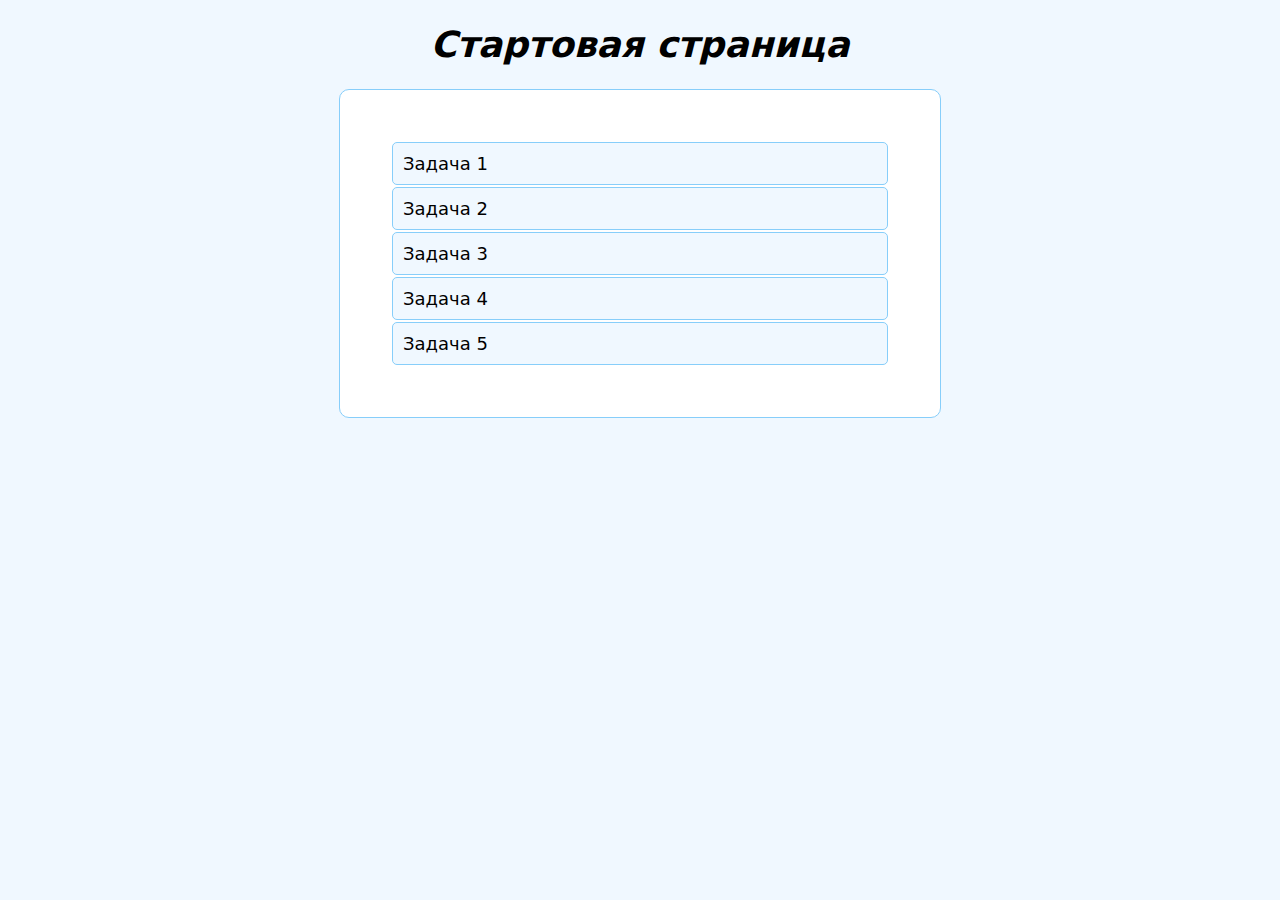
<file: index.html>
<!DOCTYPE html>
<html lang="en">
<head>
    <meta charset="UTF-8">
    <title>JS-Start</title>
    <link rel="stylesheet" type="text/css" href="style.css">
</head>
<body>
  <h1>Стартовая страница</h1>
<ul>
  <li>
    <a href="task1/index.html">Задача 1</a>
  </li>
  <li>
    <a href="task2/index.html">Задача 2</a>
  </li>
  <li>
    <a href="task3/index.html">Задача 3</a>
  </li>
  <li>
    <a href="task4/index.html">Задача 4</a>
  </li>
  <li>
    <a href="task5/index.html">Задача 5</a>
  </li>
</ul>
</body>
</html>
</file>
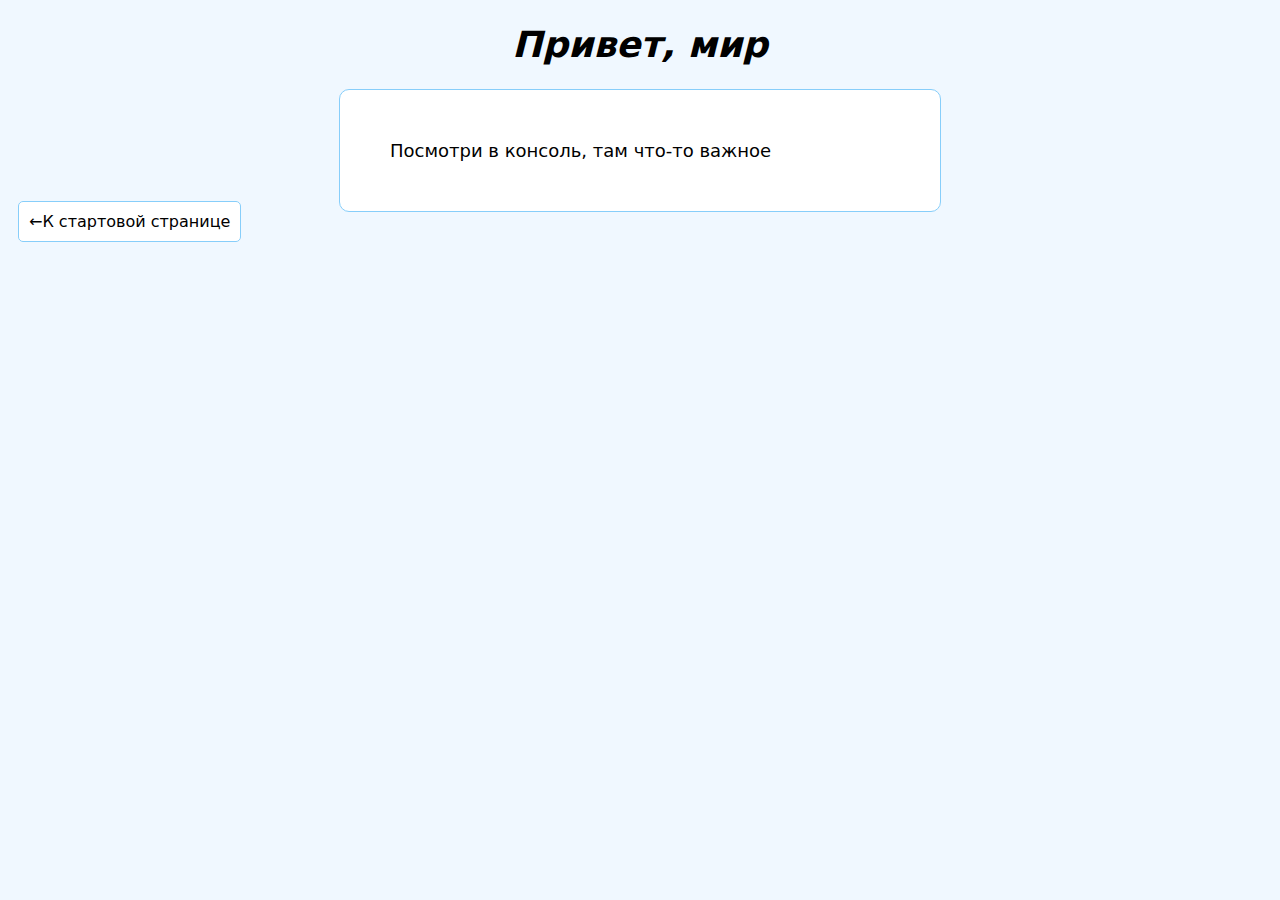
<file: task1/index.html>
<!DOCTYPE html>
<html lang="en">
<head>
    <meta charset="UTF-8">
    <title>JS-Start. 1 задача</title>
    <link rel="stylesheet" type="text/css" href="../style.css">
</head>
<body>
    <h1>Привет, мир</h1>
<p class="whitePadding">Посмотри в консоль, там что-то важное</p>
<a class="back" href="../index.html">К стартовой странице</a>
</body>
<script src="script.js"></script>
</html>
</file>
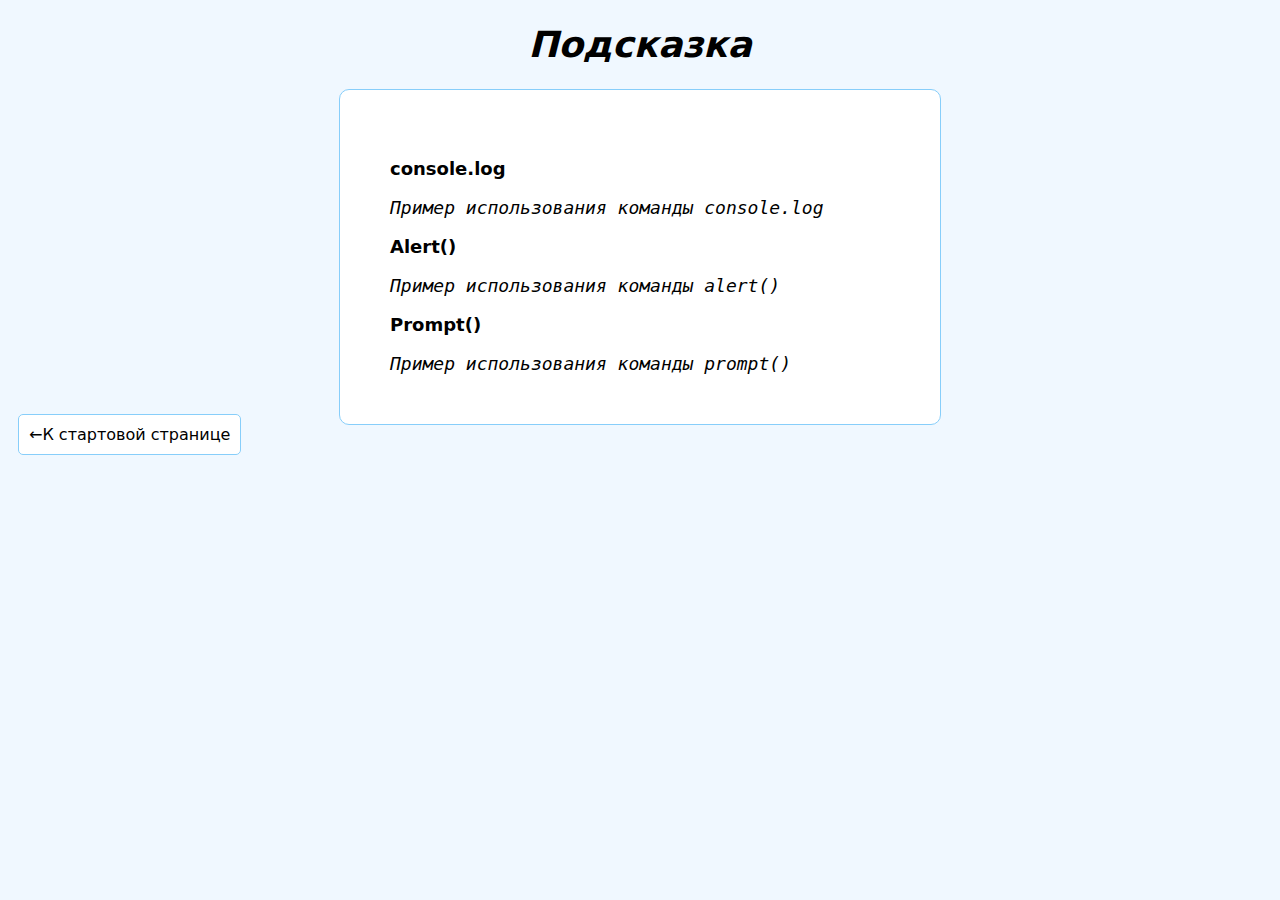
<file: task2/index.html>
<!DOCTYPE html>
<html lang="en">
<head>
    <meta charset="UTF-8">
    <title>JS-Start. 2 задача</title>
    <link rel="stylesheet" type="text/css" href="../style.css">
</head>
<body>
  <h1>Подсказка</h1>
  <div class="whitePadding">
<p id="consoleLog"><b>console.log</b></p>
<code>
  Пример console.log
</code>
<p id="alert"><b>Alert()</b></p>
<code>
  Пример alert
</code>
<p id="prompt"><b>Prompt()</b></p>
<code>
  Пример prompt
</code>
</div>
<a class="back" href="../index.html">К стартовой странице</a>
<script src="script.js"></script>
</body>
</html>
</file>
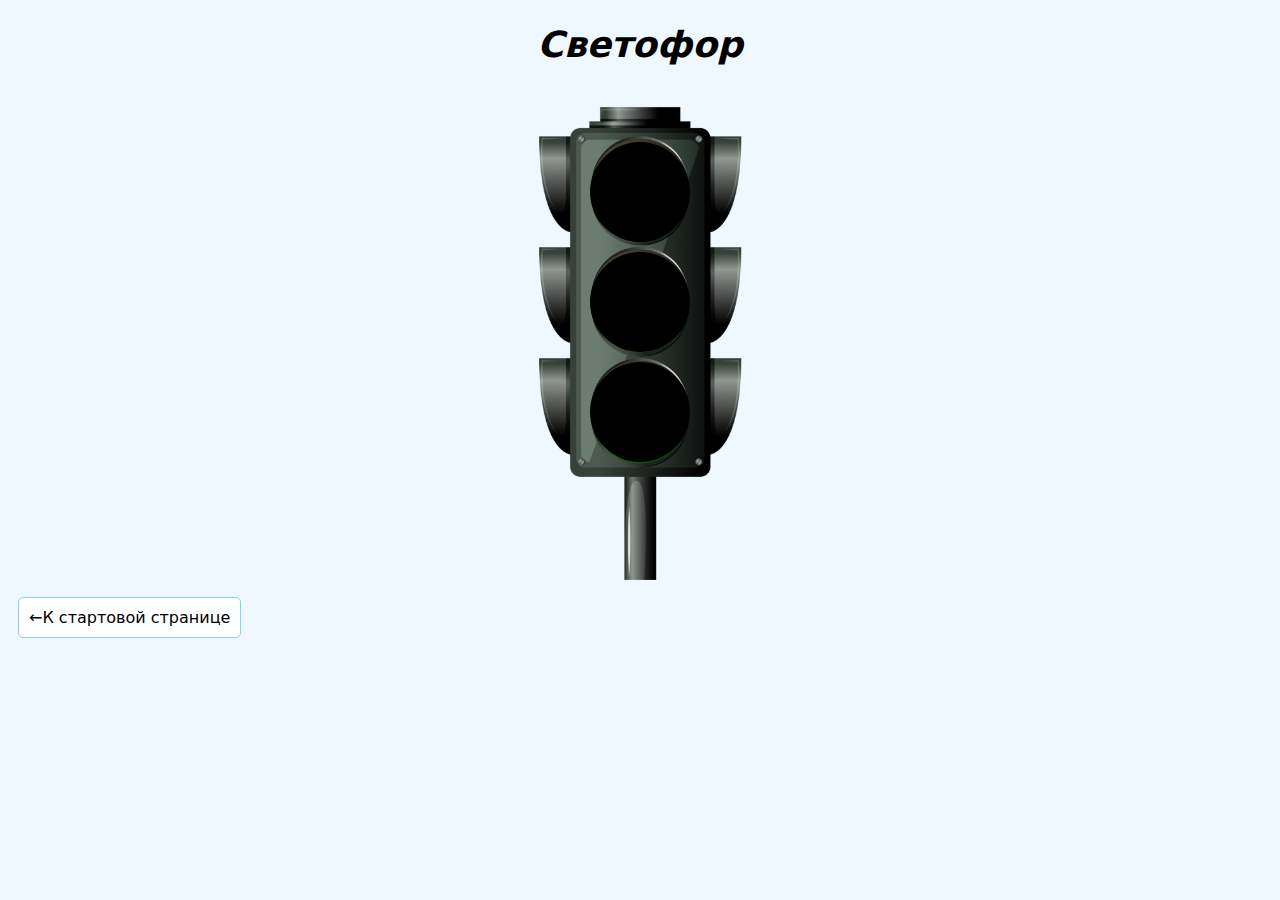
<file: task3/index.html>
<!DOCTYPE html>
<html lang="en">
<head>
    <meta charset="UTF-8">
    <title>JS-Start. 3 задача</title>
    <link rel="stylesheet" type="text/css" href="../style.css">    
    <link rel="stylesheet" type="text/css" href="style.css">
</head>
<body>
    <h1>Светофор</h1>
<div id="background">
    <div id="trafficLight">
        <div id="Light_red"></div>
        <div id="Light_yellow"></div>
        <div id="Light_green"></div>
    </div>
</div>
<script src="script.js"></script>
<br>
<a class="back" href="../index.html">К стартовой странице</a>
</body>
</html>
</file>
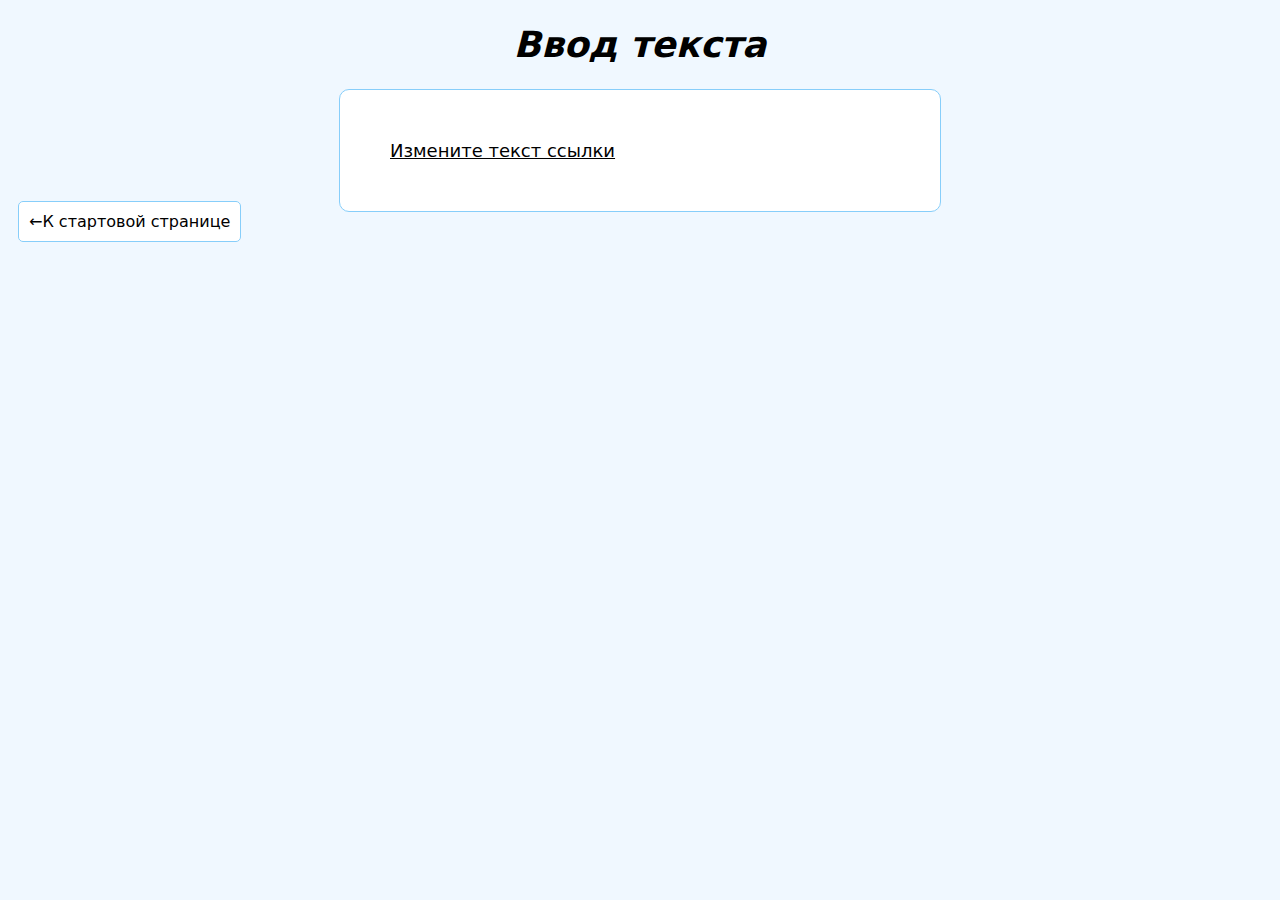
<file: task4/index.html>
<!DOCTYPE html>
<html lang="en">
<head>
    <meta charset="UTF-8">
    <title>JS-Start. 4 задача</title>
    <link rel="stylesheet" type="text/css" href="../style.css">   
</head>
<body>
    <h1>Ввод текста</h1>
    <p class="whitePadding"><u><a href="#">Измените текст ссылки</a></u></p>
    <a class="back" href="../index.html">К стартовой странице</a>
<script src="script.js"></script>
</body>
</html>
</file>
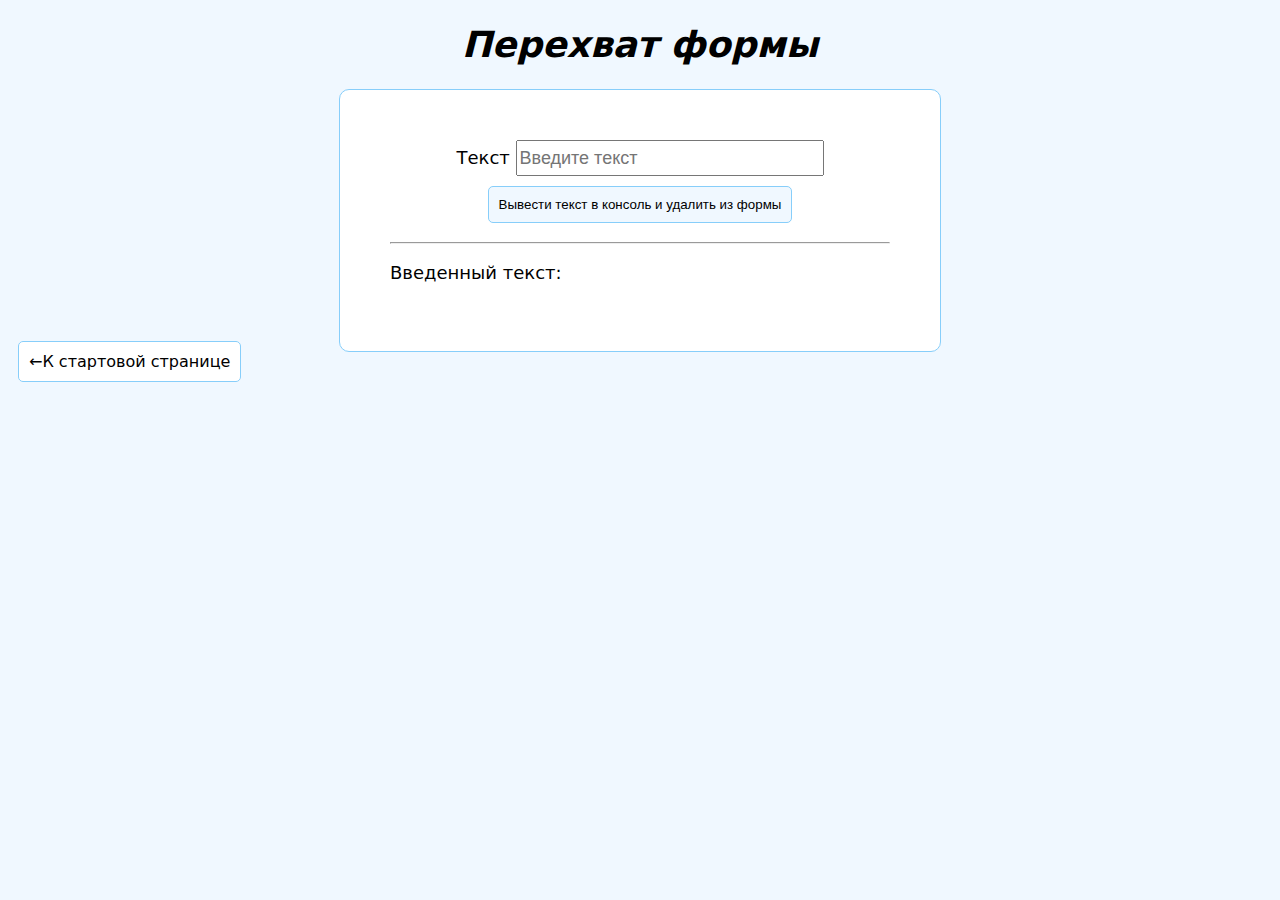
<file: task5/index.html>
<!DOCTYPE html>
<html lang="en">
<head>
    <meta charset="UTF-8">
    <title>JS-Start. 5 задача</title>
    <link rel="stylesheet" type="text/css" href="../style.css">  
</head>
<body>
    <h1>Перехват формы</h1>
    <div class="whitePadding">
<form action="#">
    <label>
        Текст
        <input type="text" placeholder="Введите текст">
    </label>
    <button type="submit">
        Вывести текст в консоль и удалить из формы
    </button>
</form>
<hr>
<p>Введенный текст:</p>
<p id="duplicateField"></p>
    </div>
<a class="back" href="../index.html">К стартовой странице</a>
<script src="script.js"></script>
</body>
</html>
</file>
<file: style.css>
body{
    background-color: aliceblue;
    font-family: system-ui, -apple-system, BlinkMacSystemFont, 'Segoe UI', Roboto, Oxygen, Ubuntu, Cantarell, 'Open Sans', 'Helvetica Neue', sans-serif;
}
h1{
    text-align:center;
    font-size: 36px;
    font-style: italic;
}
ul, .whitePadding{
    padding: 50px;
    background-color: white;
    width: 500px;
    border-radius: 10px;
    margin:auto;
    list-style-type: none;
    font-size:18px;
    border: lightskyblue 1px solid;
}
li, button{
    padding:10px;
    margin: 2px;
    background-color: aliceblue;
    border: lightskyblue 1px solid;
    border-radius: 5px;
}
li:hover, button:hover{
    background-color: lightskyblue;
}
button{
    margin: 10px 0;
}
a{
    text-decoration: none;
    color:rgb(0, 0, 0);
}
a:hover{
    color:blue;
}
a.back{
    text-decoration: none;
    color:black;
    padding:10px;
    border-radius:5px;
    background-color: white;
    margin:10px;
    border: lightskyblue 1px solid;
   }
a.back:hover{
   background-color: lightskyblue;
   }
a.back:before{
     content:'←';
   }
input{
    width: 300px;
    height: 30px;
    font-size: 18px;
}
form{
    text-align:center;
}
#duplicateField, code{
    font-style: italic;
}
</file>
<file: task3/style.css>
#Light_green, #Light_yellow, #Light_red {
    width: 100px;
    height: 100px;
    border-radius: 50%;
    background: black;
    margin-top: 10px;
  }
#background{
  background: url(fon.png) no-repeat center;
  background-size: contain;
  width: 500px;
  height: 500px;
  margin: auto;
}
#trafficLight{
  padding: 43px 200px;
}
</file>
